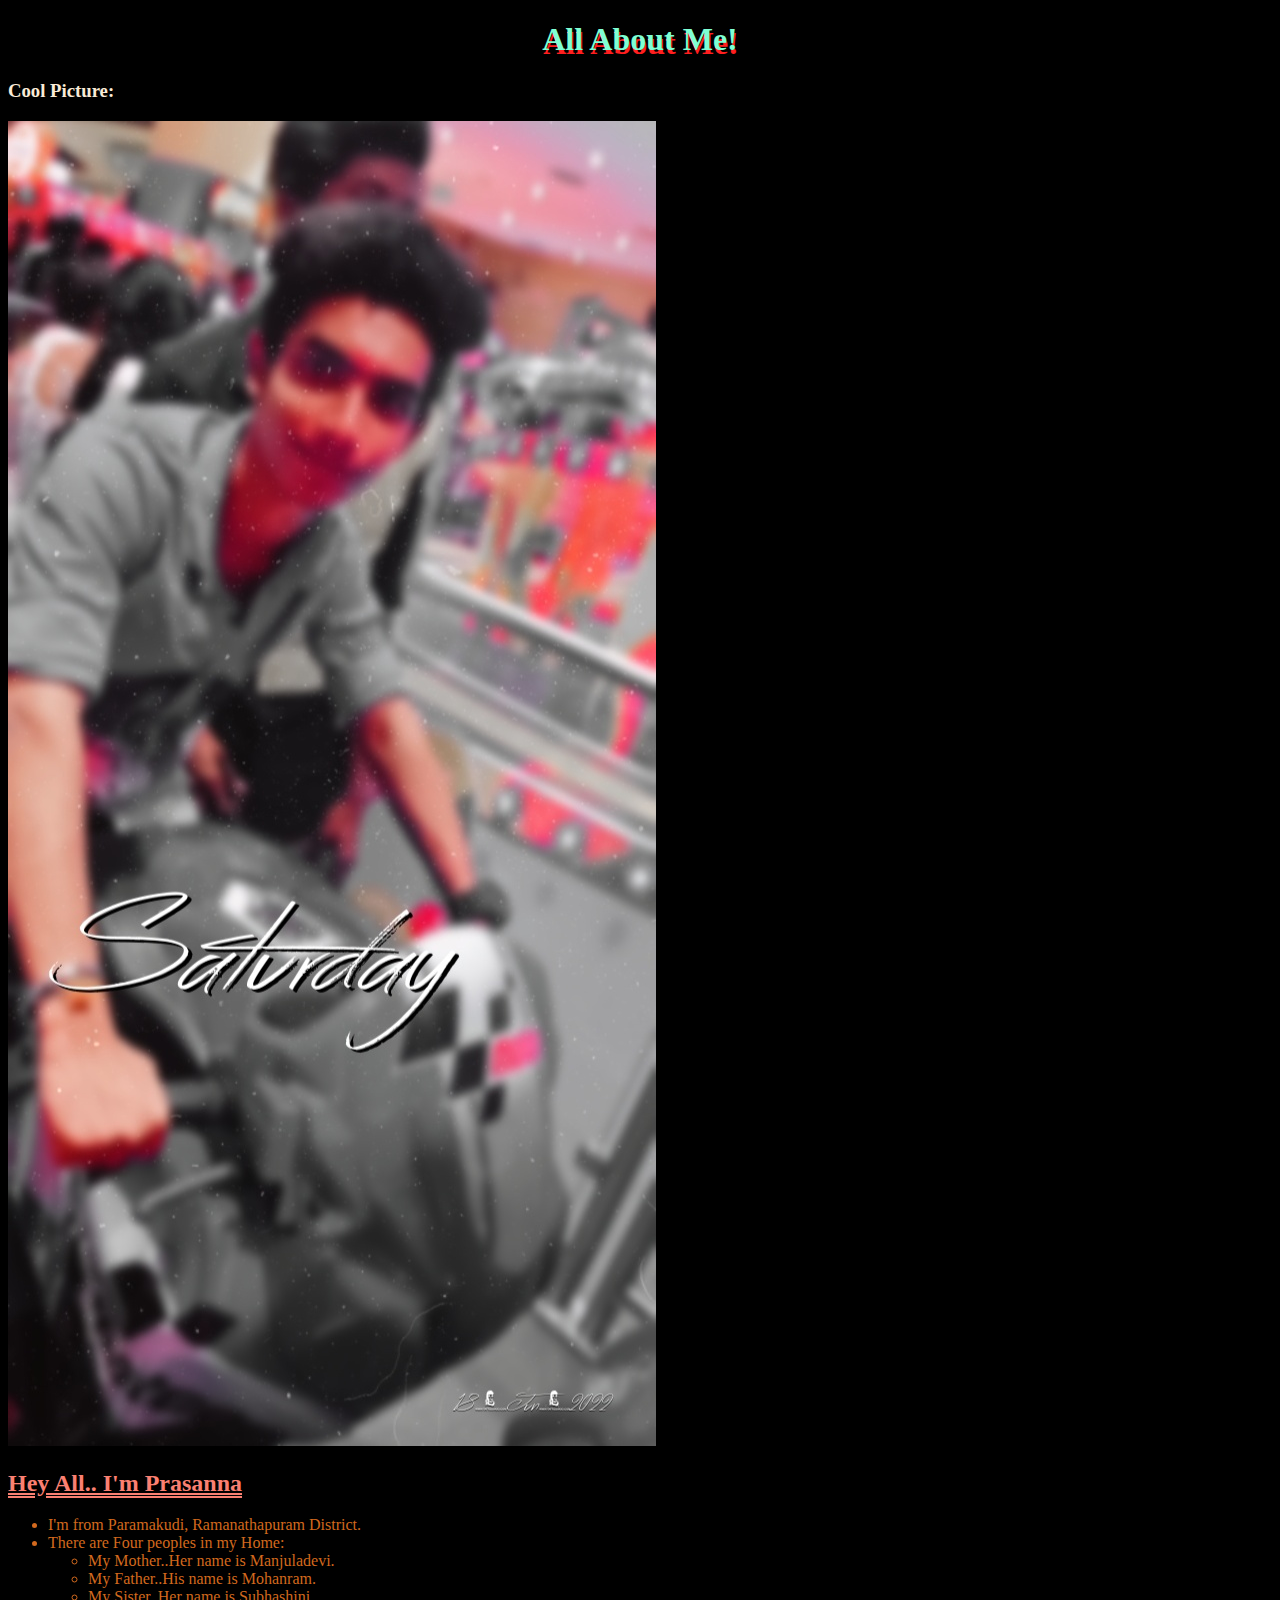
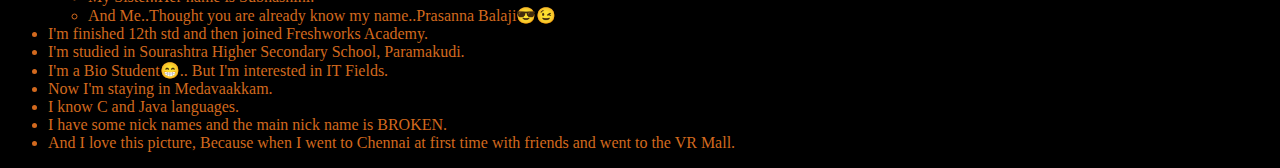
<file: Index.html>
<!DOCTYPE html> 
<html> 
<head>
  <link rel="stylesheet" href="AllAboutMe.css">
</head>
 <body>
   <h1> All About Me! </h1> 
 
    <h3>Cool Picture:</h3>
   
   <img src="Snapchat-352590626.jpg" alt="Image description" />

   <h2>Hey All.. I'm Prasanna</h2>
   <ul>
     <li>I'm from Paramakudi, Ramanathapuram District.</li>
     <li>There are Four peoples in my Home:
       <ul>
         <li>My Mother..Her name is Manjuladevi.</li>
         <li>My Father..His name is Mohanram.</li>
         <li>My Sister..Her name is Subhashini.</li>
         <li>And Me..Thought you are already know my name..Prasanna Balaji😎😉</li></ul></li>
     <li>I'm finished 12th std and then joined Freshworks Academy.</li>
     <li>I'm studied in Sourashtra Higher Secondary School, Paramakudi.</li>
     <li>I'm a Bio Student😁.. But I'm interested in IT Fields.</li>
     <li>Now I'm staying in Medavaakkam.</li>
     <li>I know C and Java languages.</li>
     <li>I have some nick names and the main nick name is BROKEN.</li>
     <li>And I love this picture, Because when I went to Chennai at first time with friends and went to the VR Mall. </li>
   </ul>
   
  </body> 
</html>
</file>
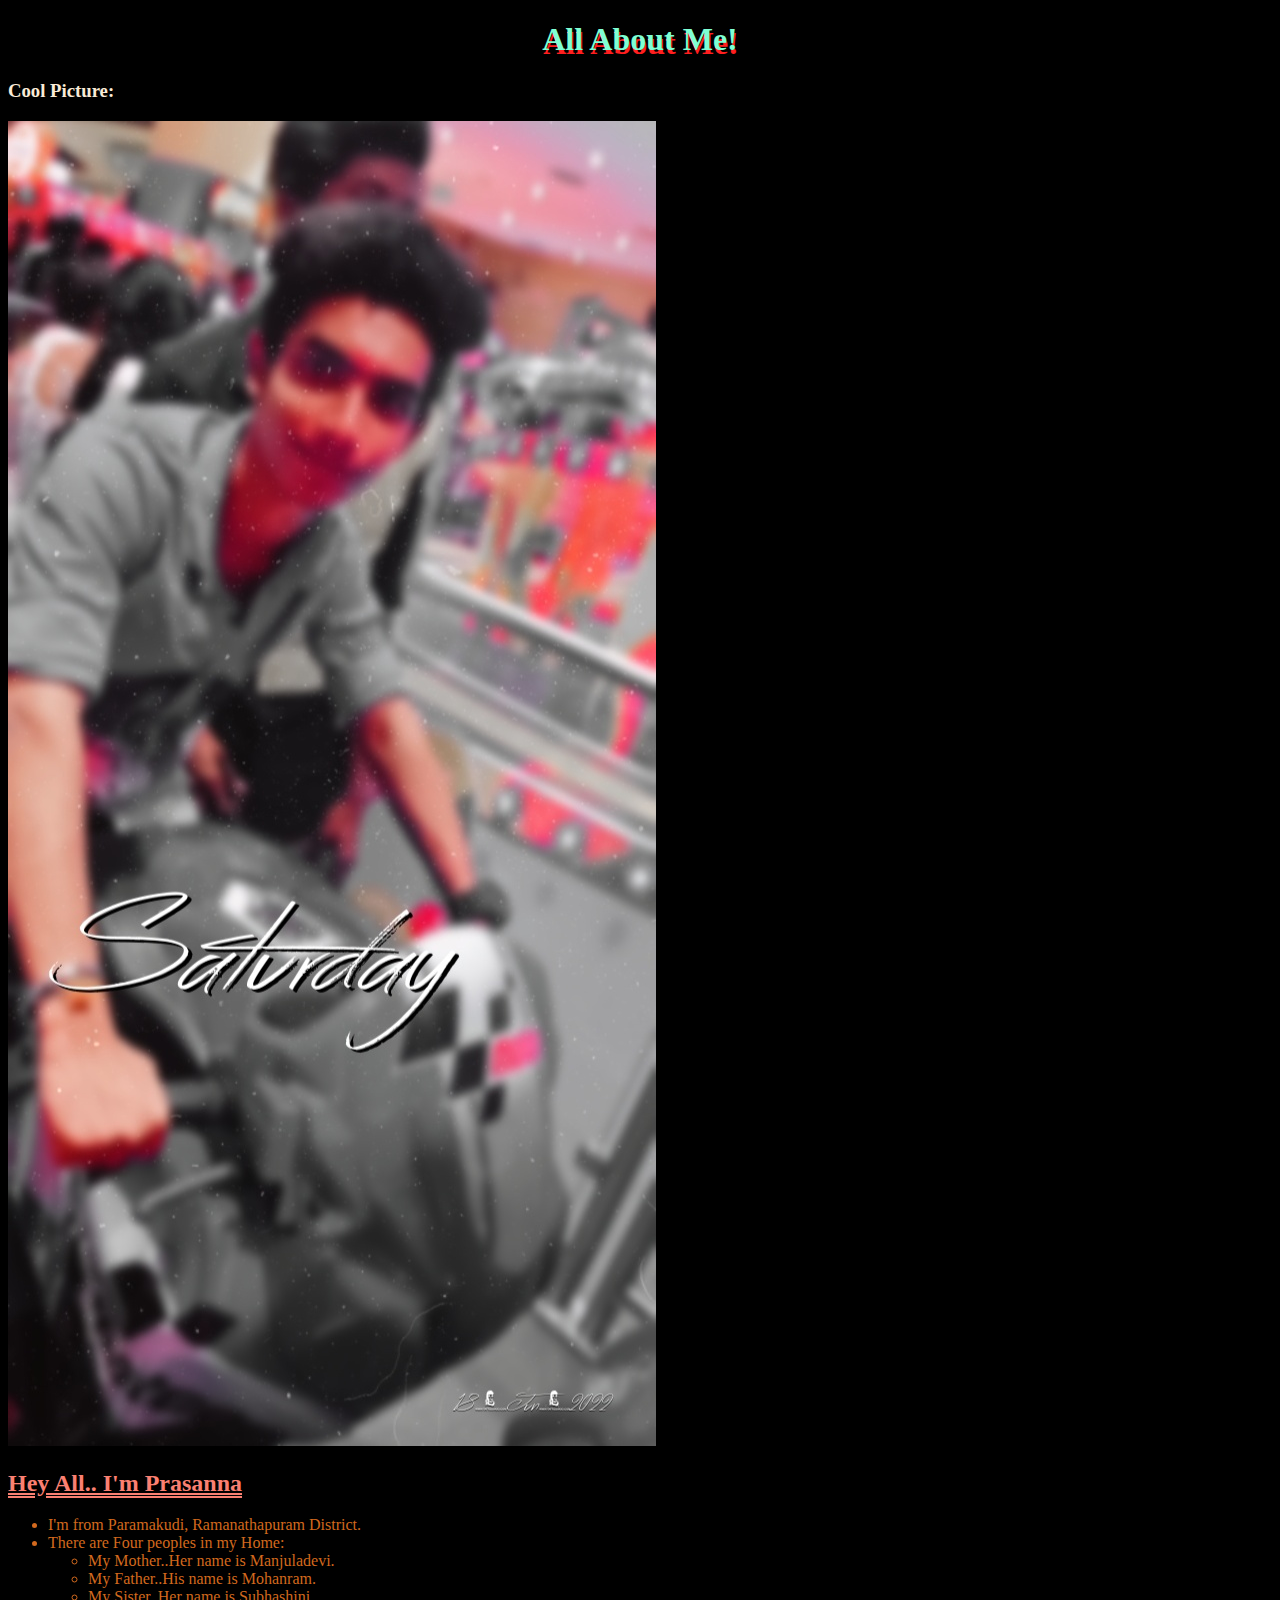
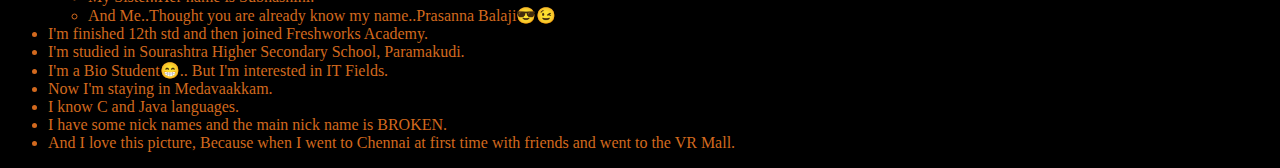
<file: All About Me.html>
<!DOCTYPE html> 
<html> 
<head>
  <link rel="stylesheet" href="All About Me.css">
</head>
 <body>
   <h1> All About Me! </h1> 
 
    <h3>Cool Picture:</h3>
   
   <img src="Snapchat-352590626.jpg" alt="Image description" />

   <h2>Hey All.. I'm Prasanna</h2>
   <ul>
     <li>I'm from Paramakudi, Ramanathapuram District.</li>
     <li>There are Four peoples in my Home:
       <ul>
         <li>My Mother..Her name is Manjuladevi.</li>
         <li>My Father..His name is Mohanram.</li>
         <li>My Sister..Her name is Subhashini.</li>
         <li>And Me..Thought you are already know my name..Prasanna Balaji😎😉</li></ul></li>
     <li>I'm finished 12th std and then joined Freshworks Academy.</li>
     <li>I'm studied in Sourashtra Higher Secondary School, Paramakudi.</li>
     <li>I'm a Bio Student😁.. But I'm interested in IT Fields.</li>
     <li>Now I'm staying in Medavaakkam.</li>
     <li>I know C and Java languages.</li>
     <li>I have some nick names and the main nick name is BROKEN.</li>
     <li>And I love this picture, Because when I went to Chennai at first time with friends and went to the VR Mall. </li>
   </ul>
   
  </body> 
</html>
</file>
<file: AllAboutMe.css>
p {
  color: lightgoldenrodyellow;
}
h1 {
   color: aquamarine;
  text-align: center;
  text-shadow: 1px 4px rgb(255, 31, 31);
}
body{
  background-color: black;
}
h3{
  color: antiquewhite;
}
h4{
  color: azure;
}
h2{
  color: salmon;
  text-decoration: underline double;
}
h5{
  color: bisque;
}
h6{
  color: darkturquoise;
}
ul{
  color: chocolate;
}
</file>
<file: All About Me.css>
p {
  color: lightgoldenrodyellow;
}
h1 {
   color: aquamarine;
  text-align: center;
  text-shadow: 1px 4px rgb(255, 31, 31);
}
body{
  background-color: black;
}
h3{
  color: antiquewhite;
}
h4{
  color: azure;
}
h2{
  color: salmon;
  text-decoration: underline double;
}
h5{
  color: bisque;
}
h6{
  color: darkturquoise;
}
ul{
  color: chocolate;
}
</file>
